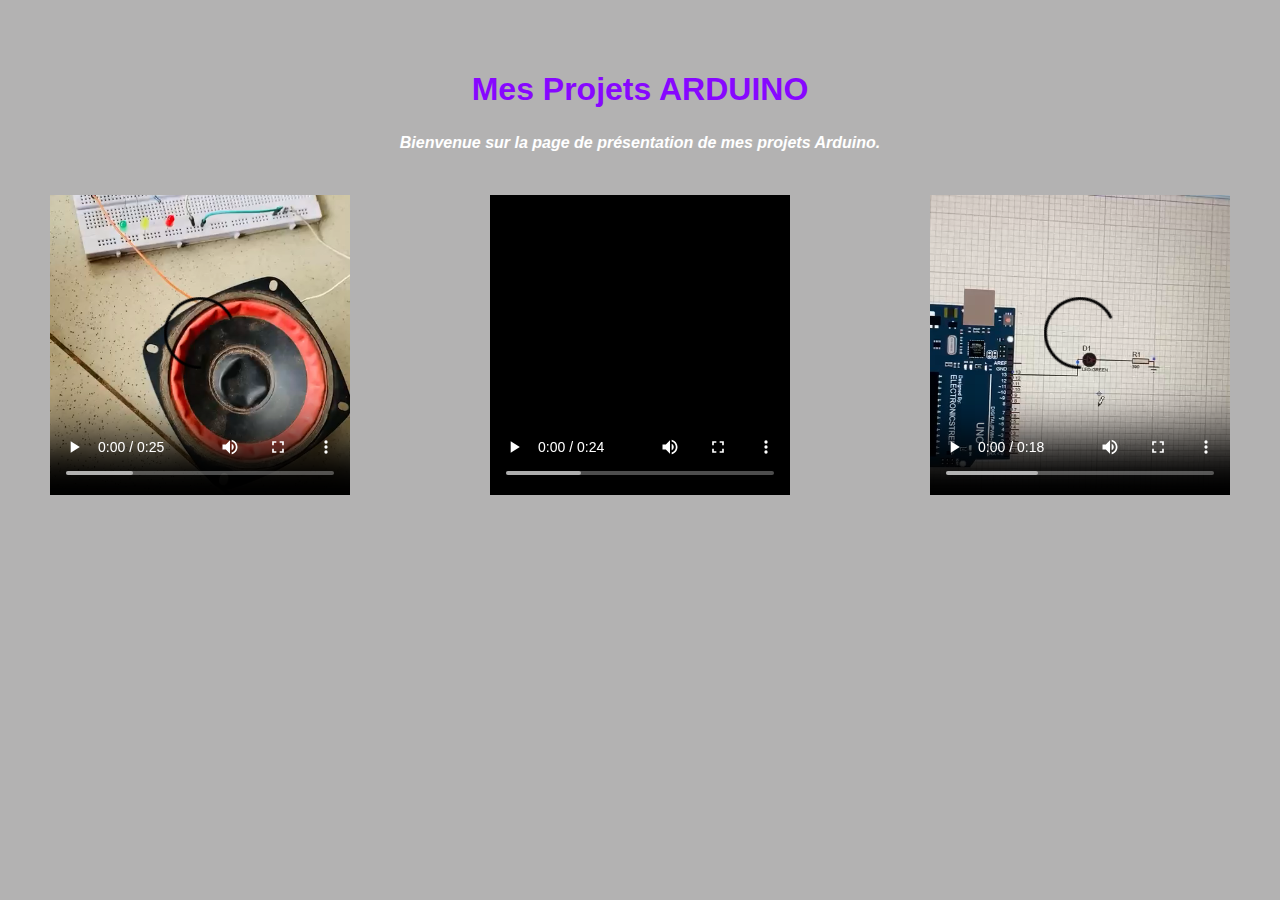
<file: MesProjets.html>
<!DOCTYPE html>
<html lang="fr">
<head>
    <meta charset="UTF-8">
    <link rel="stylesheet" href="MesProjets.css">
    <title>Mes Projets</title>
    <meta name="viewport" content="width=device-width, initial-scale=1.0">
</head>
<body>
    <h1>Mes Projets ARDUINO</h1>
    <p class="paragraph">Bienvenue sur la page de présentation de mes projets Arduino.</p>
    <div class="video">
        <video src="ressource/A1.mp4" controls></video>
        <video src="ressource/A2.mp4" controls></video>
        <video src="ressource/A3.mp4" controls></video>
    </div>
</body>
</html>
</file>
<file: MesProjets.css>
body {
    font-family: Arial, sans-serif;
    margin: 0;
    padding: 50px;
    background-color: hsla(0, 1%, 65%, 0.858);
    align-items: center;
}
h1 {
    text-align: center;
    color: #8707ff;
}
p {
     margin-bottom: 40px;
    font-weight: 700;
    font-style: italic;
    color: oklab(100% 0 -0.00011);
    line-height: 1.6;
    text-align: center;
}
.video {

   width: 100%;
   height: auto;
   margin: 20px 0;
   display: flex;
   justify-content: space-between;
   align-items: center;
   gap: 20px;
   flex-wrap: wrap;
}

.video video {
  width: 300px;
  height: 300px;
  object-fit: cover;
}
.video video:focus {
  outline: 2px solid #8707ff;
  transform: scale(1.05);
}
</file>
